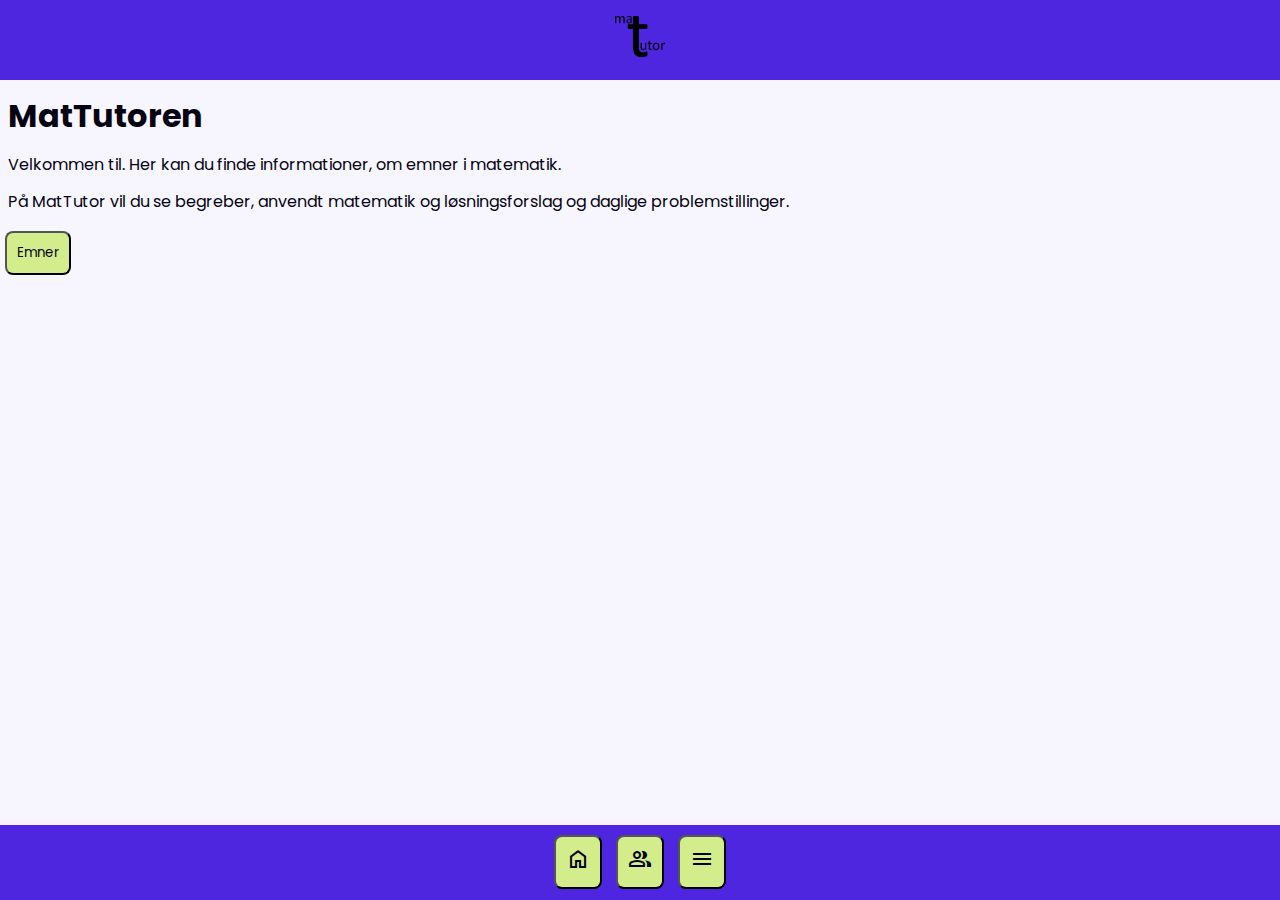
<file: index.html>
<!DOCTYPE html>
<html lang="en">
  <head>
    <meta charset="UTF-8">
    <meta name="viewport" content="width=device-width, initial-scale=1.0">
    <title>MatTutor</title>
    <link rel="stylesheet" href="./src/style.css">
    <link rel="stylesheet" href="https://fonts.googleapis.com/css2?family=Material+Symbols+Outlined:opsz,wght,FILL,GRAD@24,400,0,0"/>
  </head>

  <body>
    <header>
      <!--TOPPEN AF SIDEN (BØR ALTID VÆRE DEN SAMME)-->
      <img src="./src/img/matTutor.png" alt="matTutor logo" width="50">
    </header>
    <main>
      <!--BRØDTEKST AF SIDEN-->
      <h1>MatTutoren</h1>
      <p> Velkommen til. Her kan du finde informationer, om emner i matematik. </p>
      <p>På MatTutor vil du se begreber, anvendt matematik og løsningsforslag og daglige problemstillinger.</p>
      <button onclick="location.href='./subjects.html'" class="btn">Emner</button>
      <div class="push"></div>
    </main>
    <footer>
      <!--BUNDEN AF SIDEN (BØR ALTID VÆRE DEN SAMME)-->
      <div class="nav">
        <button onclick="location.href='./'" class="btn"><span class="material-symbols-outlined">home</span></button>
        <button class="btn"><span class="material-symbols-outlined">group</span></button>
        <button class="btn"><span class="material-symbols-outlined">menu</span></button>
      </div>
    </footer>

    <script src="./src/script.js"></script>
  </body>
</html>
</file>
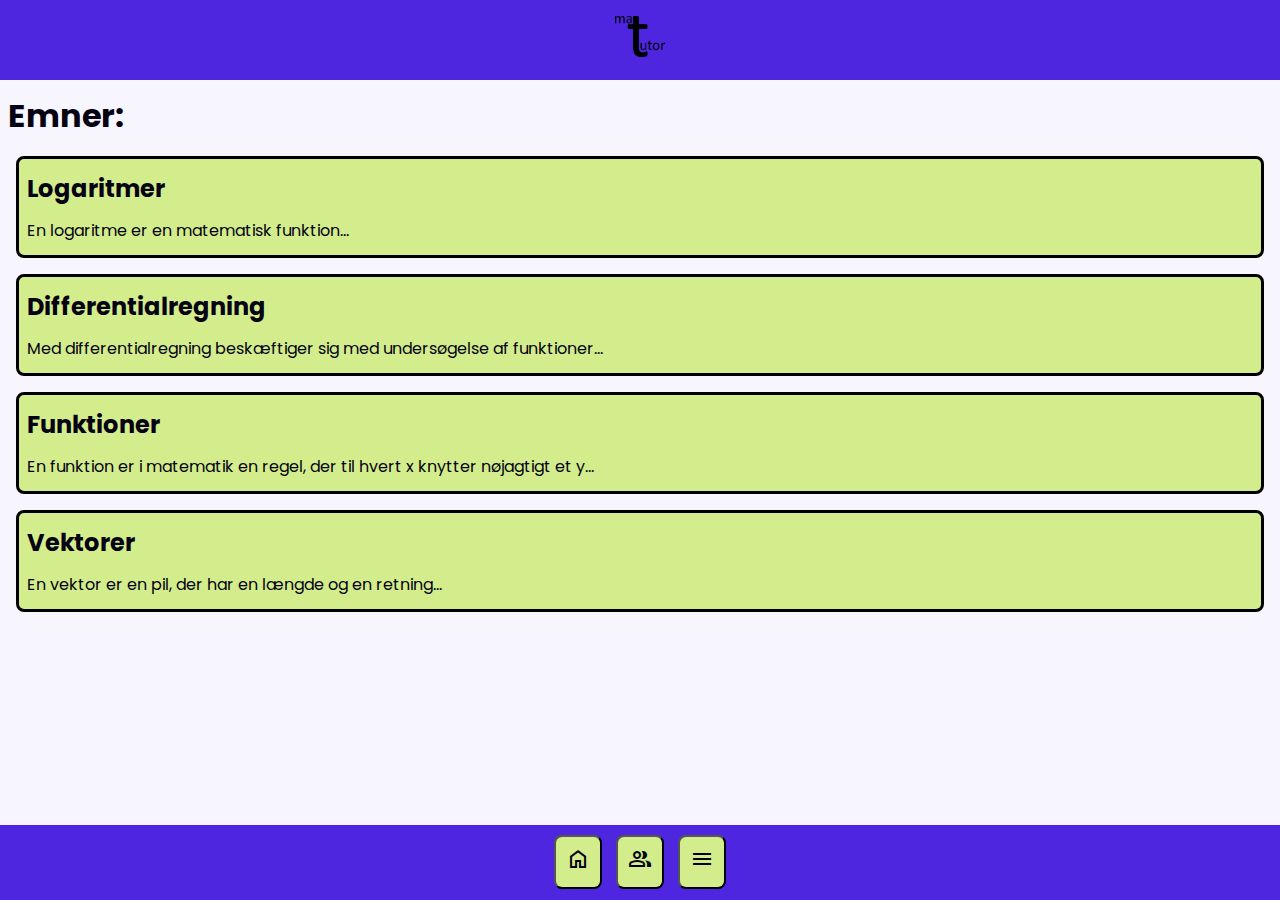
<file: subjects.html>
<!DOCTYPE html>
<html lang="en">
  <head>
    <meta charset="UTF-8">
    <meta name="viewport" content="width=device-width, initial-scale=1.0">
    <title>MatTutor</title>
    <link rel="stylesheet" href="https://fonts.googleapis.com/css2?family=Material+Symbols+Outlined:opsz,wght,FILL,GRAD@24,400,0,0"/>
    <link rel="stylesheet" href="./src/style.css">
  </head>

  <body>
    <header>
      <!--TOPPEN AF SIDEN (BØR ALTID VÆRE DEN SAMME)-->
      <img src="./src/img/matTutor.png" alt="matTutor logo" width="50">
    </header>
    
    <main>
      <!--BRØDTEKST AF SIDEN-->
      <h1>Emner:</h1>
      <div class="subjectBox" onclick="location.href='./logarithm.html'">
        <h2>Logaritmer</h2>
        <p>En logaritme er en matematisk funktion...</p>
      </div>
      <div class="subjectBox">
        <h2>Differentialregning</h2>
        <p>Med differentialregning beskæftiger sig med undersøgelse af funktioner...</p>
      </div>
      <div class="subjectBox">
        <h2>Funktioner</h2>
        <p>En funktion er i matematik en regel, der til hvert x knytter nøjagtigt et y...</p>
      </div>
      <div class="subjectBox">
        <h2>Vektorer</h2>
        <p>En vektor er en pil, der har en længde og en retning...</p>
      </div>
      <div class="push"></div>
    </main>
    
    <footer>
      <!--BUNDEN AF SIDEN (BØR ALTID VÆRE DEN SAMME)-->
      <div class="nav">
        <button onclick="location.href='./'" class="btn"><span class="material-symbols-outlined">home</span></button>
        <button class="btn"><span class="material-symbols-outlined">group</span></button>
        <button class="btn"><span class="material-symbols-outlined">menu</span></button>
      </div>
    </footer>

    <script src="./src/script.js"></script>
  </body>
</html>
</file>
<file: src/style.css>
@import url('https://fonts.googleapis.com/css2?family=Poppins&display=swap');

:root {
    --text: #050212;
    --background: #f7f6fe;
    --primary: #4e26df;
    --secondary: #d3ed8c;
    --accent: #65e78c;
}

* {
    margin: 0;
    padding: 0;
    font-family: 'Poppins', sans-serif;
    color: var(--text);
}

body {
    background-color: var(--background);
}

header {
    background-color: var(--primary);
    padding: 1rem;
    text-align: center;
}

footer {
    background-color: var(--primary);
    position: fixed;
    bottom: 0;
    width: 100%;
    height: 75px;
}

.push {
    height: 75px;
}

.nav {
    text-align: center;
    margin: 5px;
}

.btn {
    padding: 10px;
    border-radius: .5rem;
    margin: 5px;
    background-color: var(--secondary);
    transition: 50ms;
    cursor: pointer;
}

.btn:hover {
    padding: 15px;
    margin: 0px;
}

.btn:active {
    background-color: var(--accent);
    margin: 10px;
    padding: 5px;
}

body {
    min-height: 100vh;
}

table {
    text-align: left;
    margin: 1rem;
    background-color: black;
}

td, th {
    background-color: white;
    padding: .5rem;
}

p, h1, h2 {
    margin: .75rem .5rem;
}

.subjectBox {
    border: .2rem solid black;
    margin: 1rem;
    border-radius: .5rem;
    background-color: var(--secondary);
    cursor: pointer;
}

.subjectBox:hover {
    border: .2rem solid black;
    border-radius: 1rem;
}

.subjectBox:active {
    border: .2rem solid black;
    border-radius: 1rem;
    background-color: var(--accent);
}

.hidden {
    display: none;
}

.openNewText {
   text-align: left; 
}
</file>
